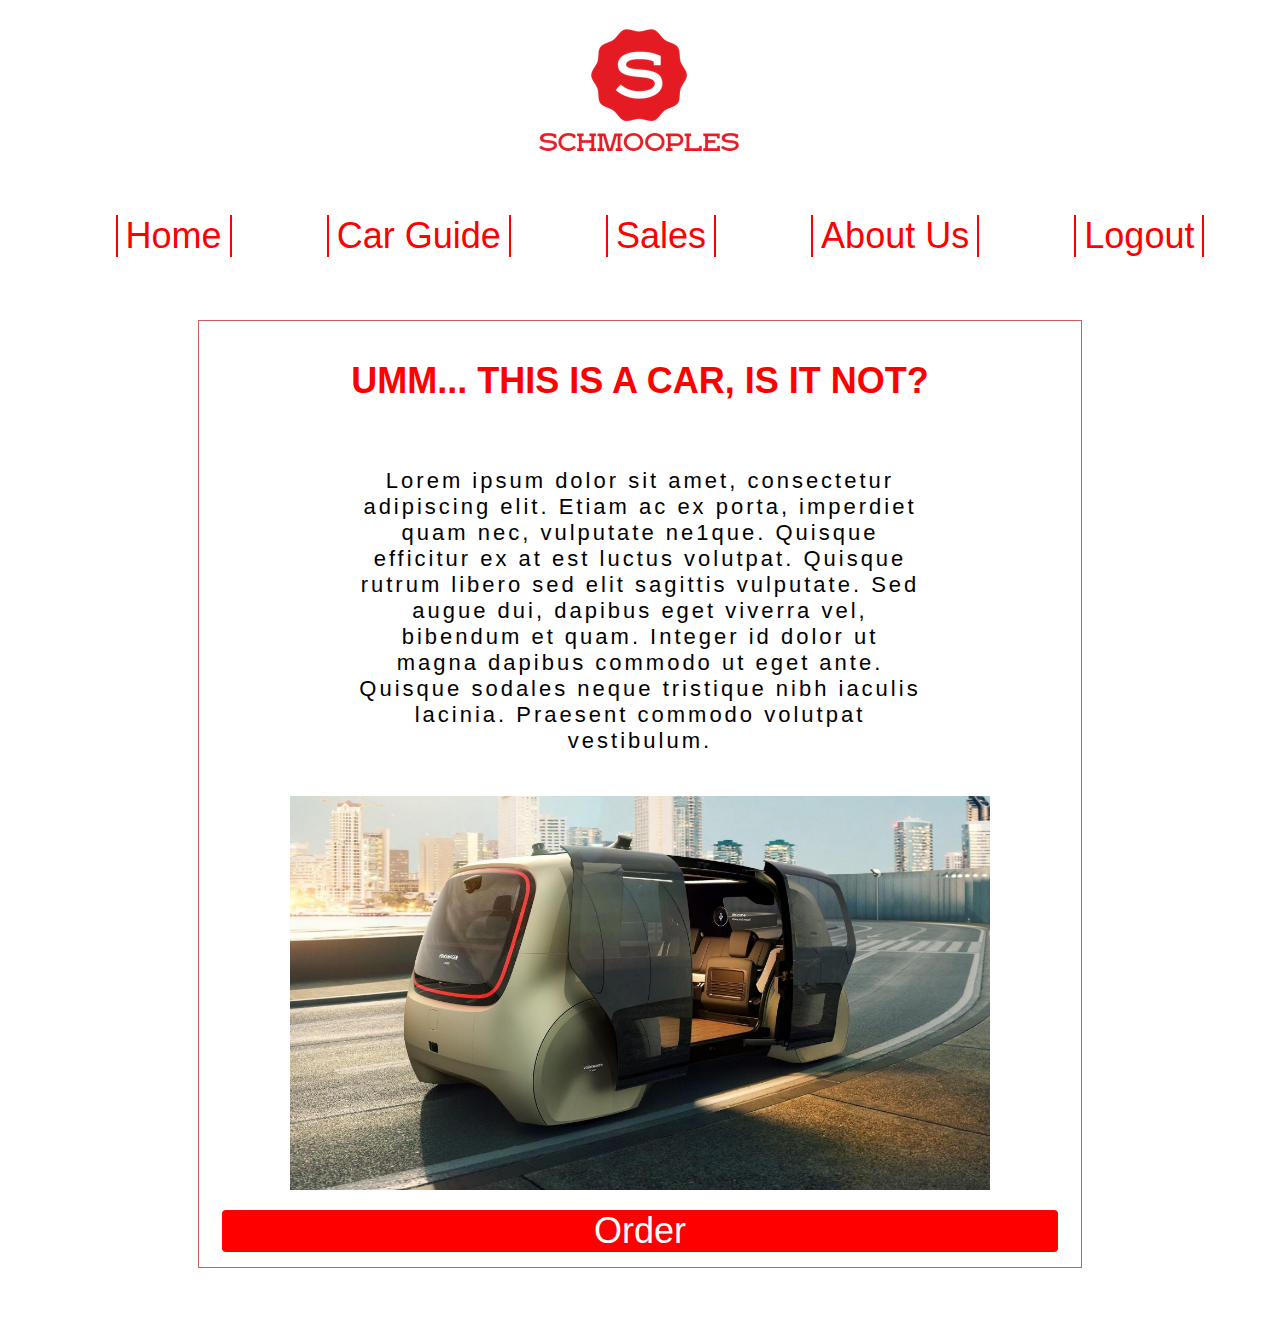
<file: index.html>
<!DOCTYPE html>
<head>
    <link rel="stylesheet" href="stylesheet.css">
    <title> Schmoople's Welcome Site </title>
    <meta charset="UTf-8">
</head>

<body>
    <img class="schlogo" src="Logo.PNG" alt="Schmooples Logo" tabindex="1">
    <nav>
        <ul class="container">
            <li tabindex="2"><a href="index.html">Home</a></li>
            <li tabindex="3"><a href="carguide.html">Car Guide</a></li>
            <li tabindex="4"><a href="errorSite.html">Sales</a></li>
            <li class="aboutus" tabindex="5"><a href="errorSite.html">About Us</a></li>
            <li tabindex="6"><a href="errorSite.html">Logout</a></li>
        </ul>
    </nav>

    <div class="siteText">
        <h1 tabindex="7">Umm... This is a car, is it not?</h1>
        <p tabindex="8">
            Lorem ipsum dolor sit amet, consectetur adipiscing elit. Etiam ac ex porta, imperdiet quam nec, vulputate ne1que. Quisque efficitur ex at est luctus volutpat. Quisque rutrum libero sed elit sagittis vulputate. Sed augue dui, dapibus eget viverra vel,
            bibendum et quam. Integer id dolor ut magna dapibus commodo ut eget ante. Quisque sodales neque tristique nibh iaculis lacinia. Praesent commodo volutpat vestibulum.
        </p>
        <img src="car1.jpg" alt="Our number one car" tabindex="9">
        <a class="order" href="order.html">Order</a>
    </div>
</body>

</html>
</file>
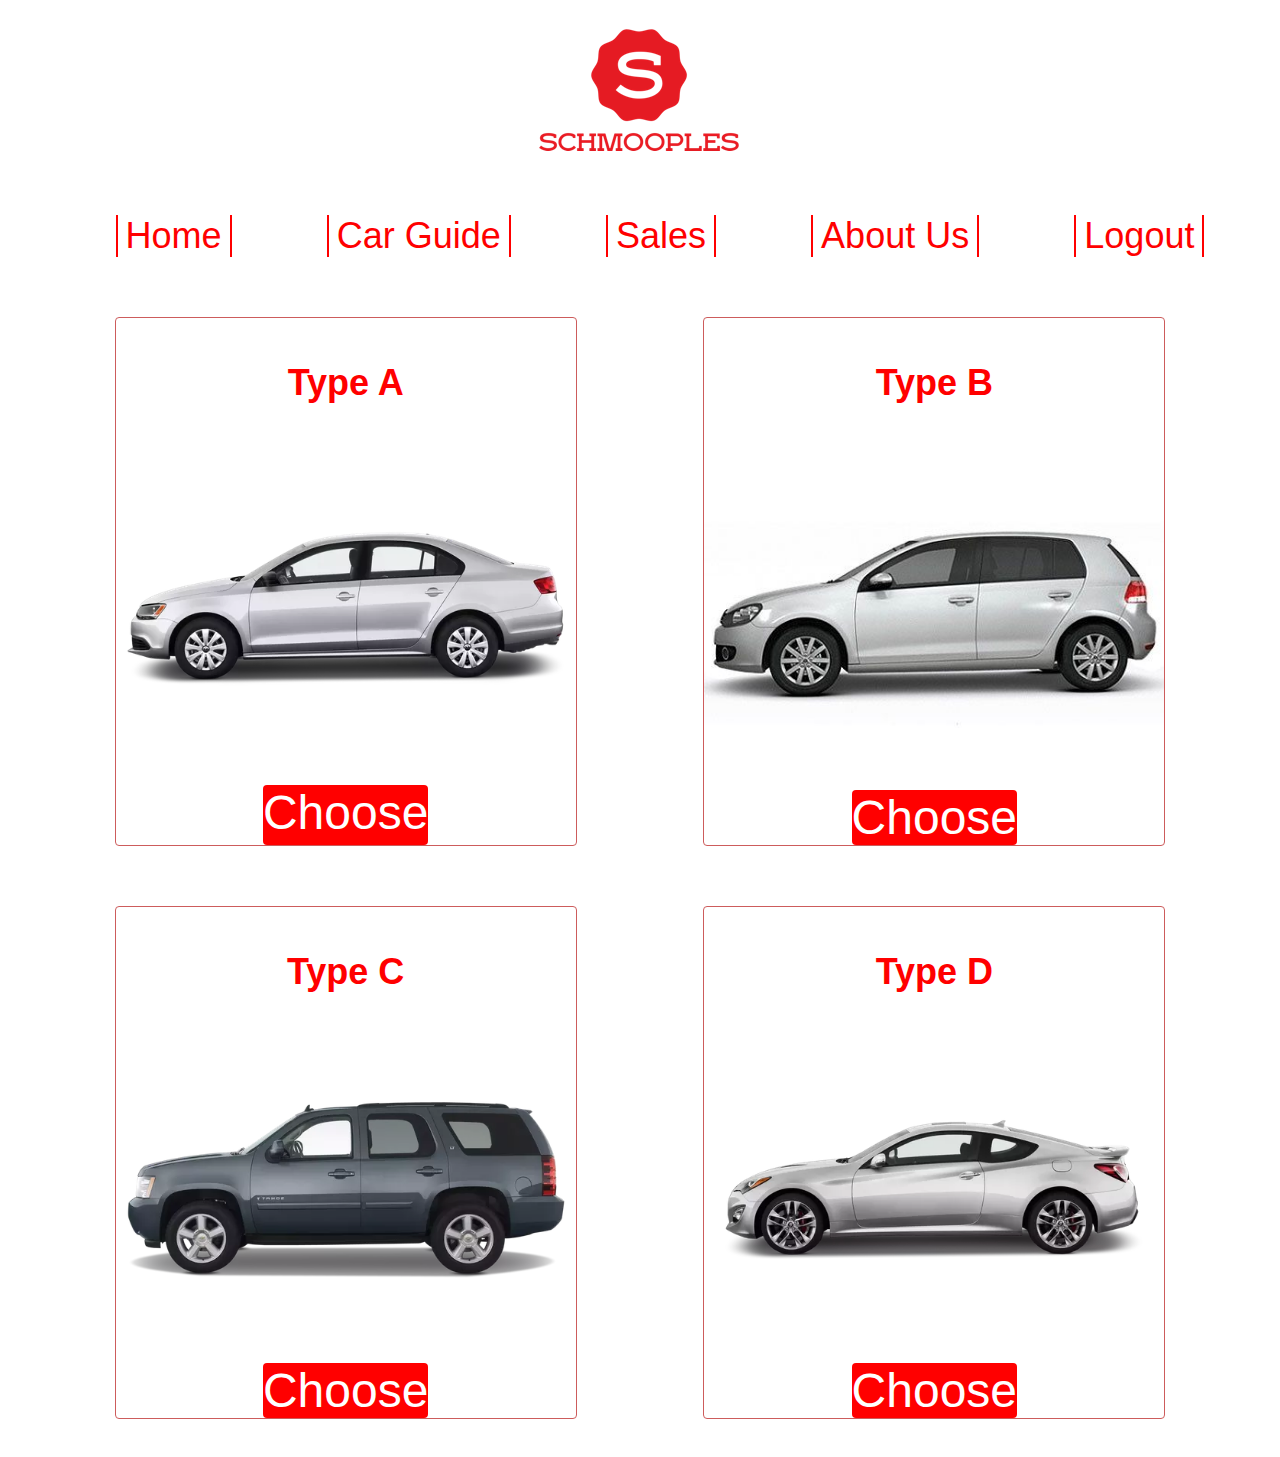
<file: carguide.html>
<!DOCTYPE html>
<head>
    <title> Choose Your Car </title>
    <link rel="stylesheet" href="stylesheet.css">
</head>
<body>
    <img class="schlogo" src="Logo.PNG" alt="Schmooples Logo" tabindex="1">
    <nav>
        <ul class="container">
            <li tabindex="3"><a href="index.html">Home</a></li>
            <li tabindex="4"><a href="carguide.html">Car Guide</a></li>
            <li tabindex="5"><a href="errorSite.html">Sales</a></li>
            <li class="aboutus" tabindex="6"><a href="errorSite.html">About Us</a></li>
            <li><a href="errorSite.html">Logout</a></li>
        </ul>
    </nav>
    <div class="car-container">
        <div class="carType">
            <h1 tabindex="8">Type A</h1>
            <img tabindex="9" src="carA.png" alt="Car type A">
            <a class="order" href="errorSite.html">Choose</a>
        </div>
        <div class="carType">
            <h1 tabindex="11">Type B</h1>
            <img tabindex="12" src="carB.jpg" alt="Car type B">
            <a class="order" href="errorSite.html">Choose</a>
        </div>
        <div class="carType">
            <h1 tabindex="14">Type C</h1>
            <img tabindex="15" src="carC.png" alt="Car type C">
            <a class="order" href="errorSite.html">Choose</a>
        </div>
        <div class="carType">
            <h1 tabindex="17">Type D</h1>
            <img tabindex="18" src="carD.png" alt="Car type D">
            <a class="order" href="errorSite.html">Choose</a>
        </div>
    </div>
    
</body>
</html>
</file>
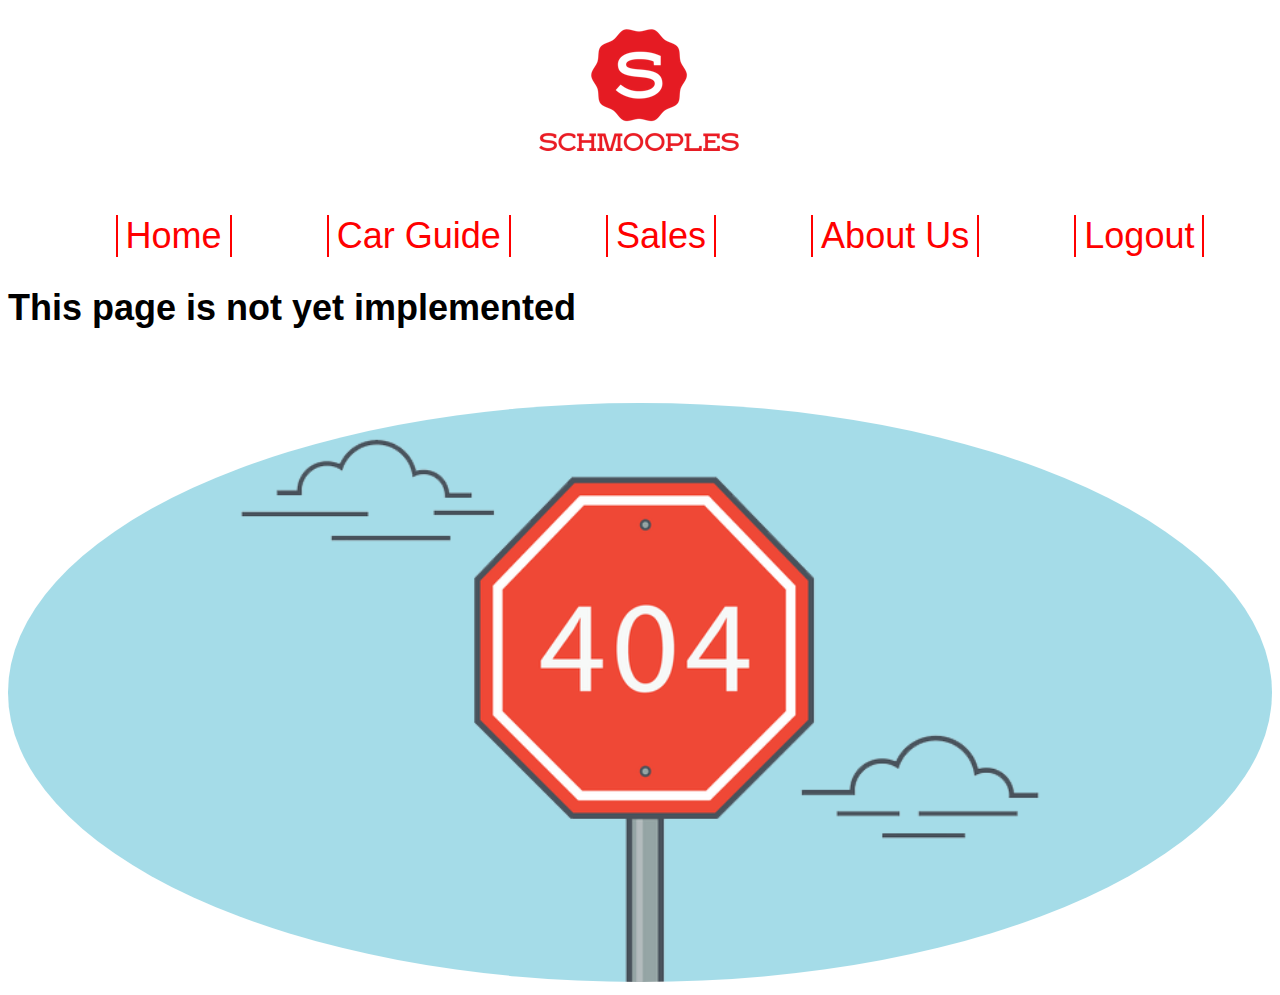
<file: errorSite.html>
<!DOCTYPE html>
<head>
    <link rel="stylesheet" href="stylesheet.css">
    <title> Sorry, this needs a little work </title>
    <meta charset="UTf-8">
</head>
<body>
    <img class="schlogo" src="Logo.PNG" alt="Schmooples Logo" tabindex="1">
    <nav>
        <ul class="container">
            <li tabindex="3"><a href="index.html">Home</a></li>
            <li tabindex="4"><a href="carguide.html">Car Guide</a></li>
            <li tabindex="5"><a href="errorSite.html">Sales</a></li>
            <li class="aboutus" tabindex="6"><a href="errorSite.html">About Us</a></li>
            <li><a href="errorSite.html">Logout</a></li>
        </ul>
    </nav>
    <div>
        <h1 tabindex="8">This page is not yet implemented</h1>
        <img tabindex="9" src="404.png" alt="Page not found" class="missing">
    </div>
</body>
</html>
</file>
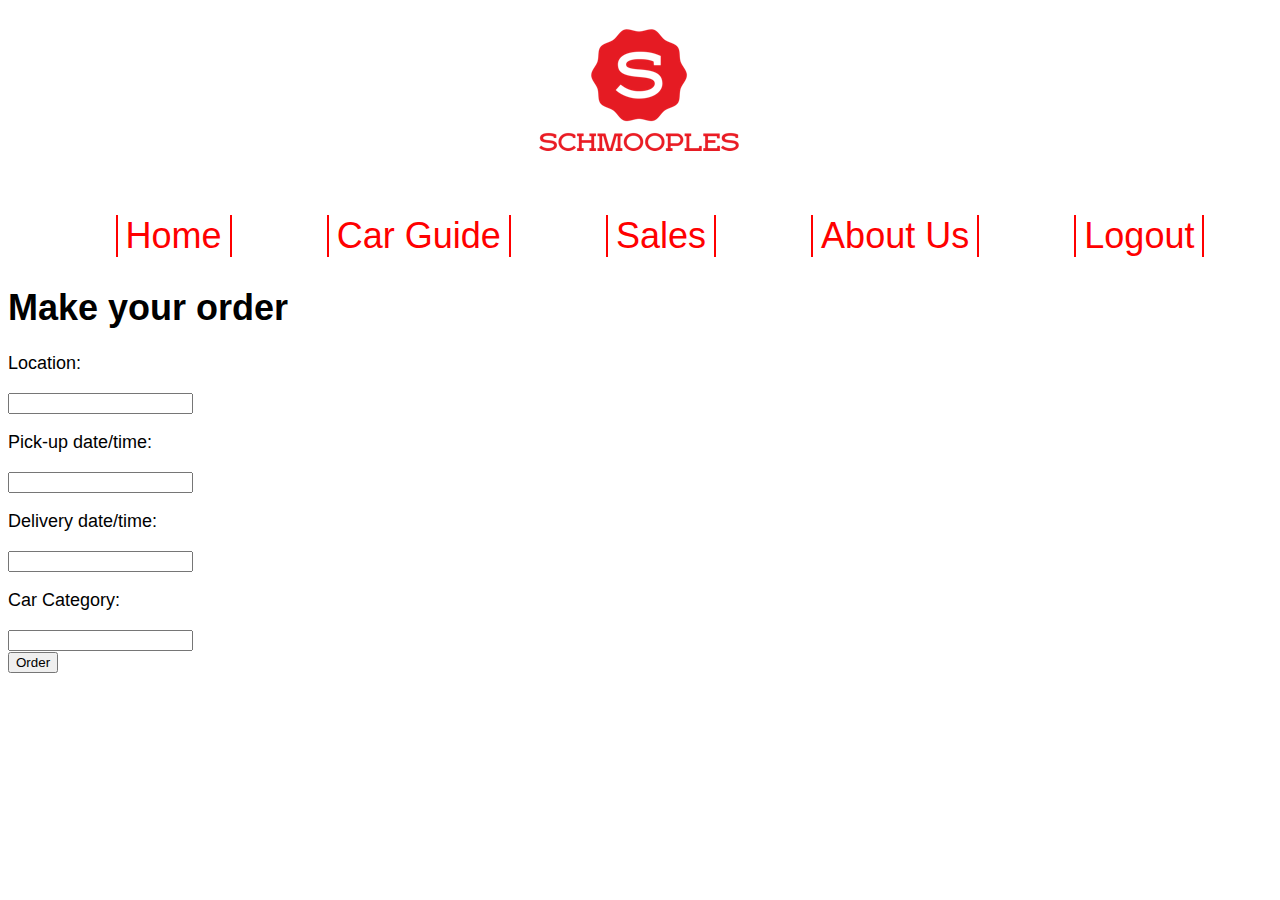
<file: order.html>
<!DOCTYPE html>
<head>
   <link rel="stylesheet" href="stylesheet.css">
   <title> YES! BUY MOAR STUFF! </title>
   <meta charset="UTf-8">
</head>
<body>
   <img class="schlogo" src="Logo.PNG" alt="Schmooples Logo" tabindex="1">
   <nav>
      <ul class="container">
         <li tabindex="2" ><a href="index.html">Home</a></li>
         <li tabindex="3" ><a href="carguide.html">Car Guide</a></li>
         <li tabindex="4" ><a href="errorSite.html">Sales</a></li>
         <li class="aboutus" tabindex="5" ><a href="errorSite.html">About Us</a></li>
         <li tabindex="6"><a href="errorSite.html">Logout</a></li>
      </ul>
   </nav>
   <div>
      <h1 tabindex="7"> Make your order</h1>
      <form>
         <p tabindex="8">Location: </p>
         <input tabindex="9" type="text" title="Location">
         <p tabindex="10">Pick-up date/time: </p>
         <input tabindex="11" type="text" title="Pickup">
         <p tabindex="12">Delivery date/time: </p>
         <input tabindex="13" type="text" title="Delivery">
         <p tabindex="14">Car Category: </p>
         <input tabindex="15" type="text" title="Category">
         <br>
         <input tabindex="16" type="submit" value="Order">
      </form>
   </div>
</body>
</html>
</file>
<file: stylesheet.css>
body{
    font-family: Arial, Helvetica, sans-serif;
    font-size: large; 
    -ms-flex-line-pack: center;
    align-content: center;
}

ul {
    list-style-type: none;
}

.car-container {
    display: flex;
    flex-wrap: wrap;
    justify-content: space-evenly;
}
.carType{
    border: 1px solid indianred;
    border-radius: 4px;
    width: 460px;
    height: auto;
    display: flex;
    flex-wrap: wrap;
    justify-content: center;
    margin: 30px 20px;
}
.carType img {
    width: 100%;
}
.carType a {
    border-radius: 4px;
    background-color: red;
    border: none;
    color: #FFFFFF;
    font-size: 48px;
    text-decoration: none;
}
.carType a:hover{
    background-color: darkred;
}
.carType h1{
    padding: 20px;
    font-family: 'Lucida Sans', 'Lucida Sans Regular', 'Lucida Grande', 'Lucida Sans Unicode', Geneva, Verdana, sans-serif;
    color: red;
}

li {
    float: left;
    border-left: 2px solid red;
    border-right: 2px solid red;

    
}
a {
    -webkit-transition: all 0.5s;
    -o-transition: all 0.5s;
    transition: all 0.5s;
    font-size: 36px;
    text-decoration: white;
    font-family: Arial;
    margin-left: 8px;
    margin-right: 8px;
    color:red;
}

li a:hover {
    margin-left: 20px;
    margin-right: 20px;

}
button {
    background: red;
    color: white;
    border: none;
    border-radius: 4px;
}

.button:hover{
    background-color: darkred;

}
.missing{
    margin-left: auto;
    margin-right: auto;
    height: 75%;
    width: 100%;
    margin-top: 50px;
    border-radius: 100%;
}
.siteText{
    display: flex;
    flex-direction: column;
    margin: 5% 15%;
    border: 1px solid indianred;
    padding: 15px;
}
.siteText button {
    margin-top:20px;
}

.siteText h1 {
    text-align: center;
    text-transform: uppercase;
    color: red;
}

.siteText p {
    padding: 20px 17%;
    text-align: center;
    letter-spacing: 3px;
    font-size: 22px;
}

.siteText img{
    display: block;
    width: 700px;
    margin: auto;
}

.siteText a {
    color:white;
}
.order {
    color: white;
    background-color: red;
    border-radius: 4px;
    text-align: center;
    margin-top: 20px;
}
.buy{
    margin-top: 8px;
    margin-left: 43%;
    margin-right: 43%;
    border-radius: 4px;
    background-color: red;
    border: none;
    color: #FFFFFF;
    font-size: 160%;
    padding: 20px;
    width: 12%;
    -webkit-transition: all 0.5s;
    -o-transition: all 0.5s;
    transition: all 0.5s;
    cursor: pointer;
  }
.buy:hover{
    background-color: darkred;

}

/* Nav Bar */

.container {
    display: -webkit-box;
    display: -ms-flexbox;
    display: flex;
    -ms-flex-pack: distribute;
        justify-content: space-around;
    margin: 30px 20px;

}
.schlogo {
    display: block;
    margin: auto;
}
@media only screen and (max-width: 768px) {
    .container {
        -webkit-box-orient: vertical;
        -webkit-box-direction: normal;
            -ms-flex-direction: column;
                flex-direction: column;
        -webkit-box-align: center;
            -ms-flex-align: center;
                align-items: center;
        padding-left:0;
    }
    .container > li {
        width:100%;
        display: -webkit-box;
        display: -ms-flexbox;
        display: flex;
        -webkit-box-pack: center;
            -ms-flex-pack: center;
                justify-content: center;
    }

    .siteText {
        padding: 15px;
        margin:0;
        border: none;
    }
    .siteText p {
        padding: 20px 5%;
    }
}
</file>
